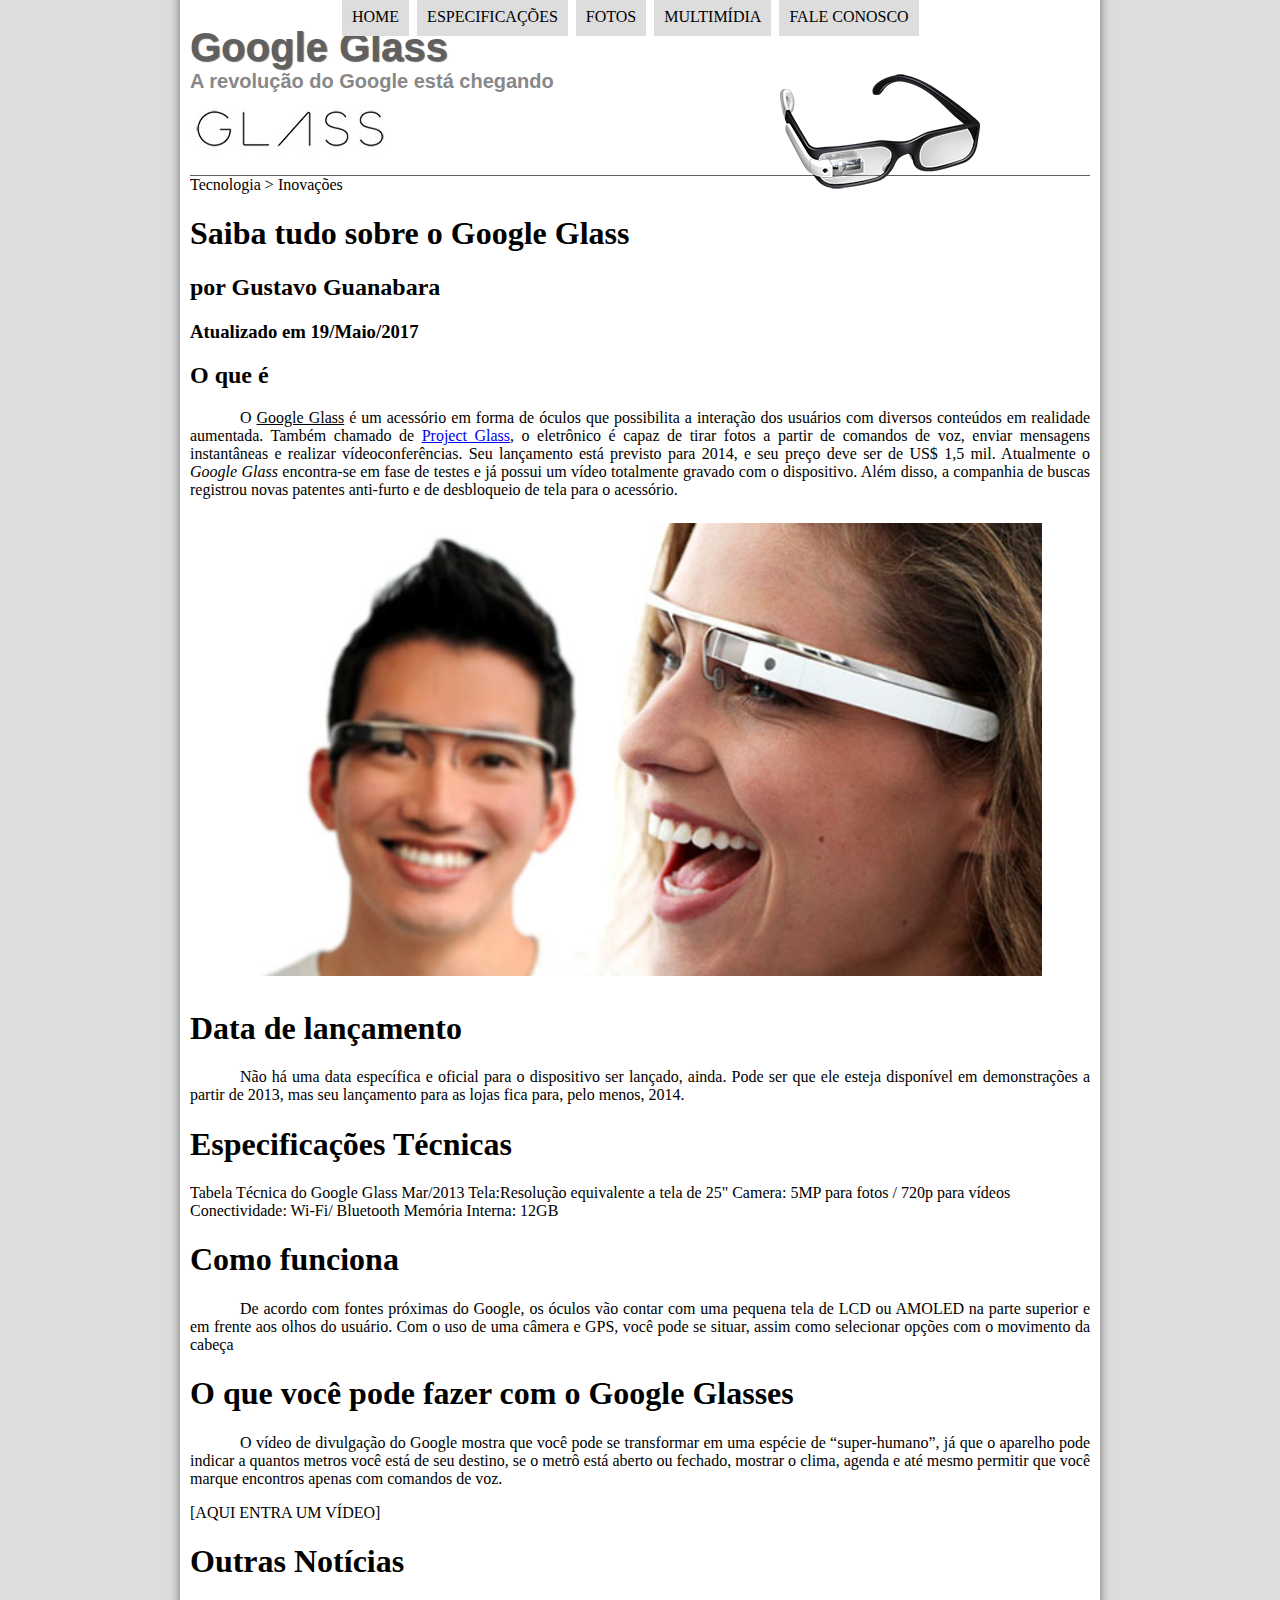
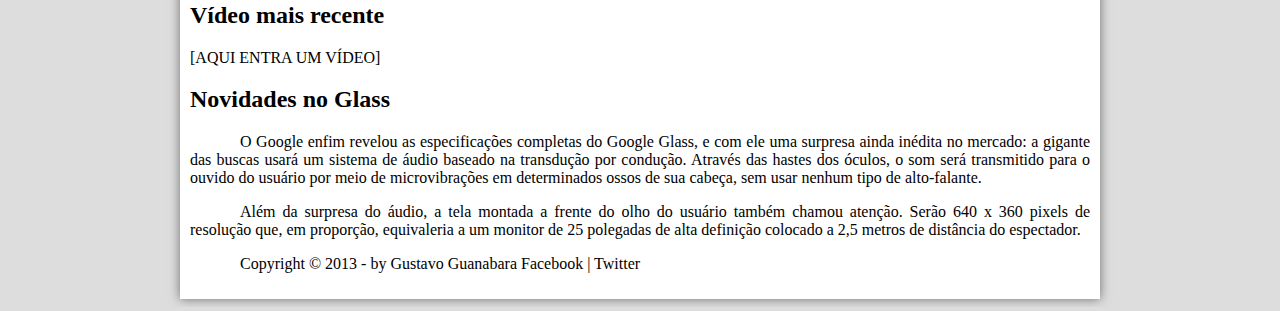
<file: site-google-glass/index.html>
<!DOCTYPE html>
 <html lang="pt-br">
 <head>
 	<meta charset="UTF-8"/>
 	<title>Tudo sobre Google Glass</title>
 	<link rel="stylesheet" type="text/css" href="_css/estilo.css"/>

 </head>
 <body>
 	<div id="interface">

    <header id="cabecalho">
 	<hgroup>
    <h1>Google Glass</h1>
    <h2>A revolução do Google está chegando<h2>
 	</hgroup>
 	<img id="icone" src="_imagens/glass-oculos-preto-peq.png"/>   
    <nav id="menu">     
    <h1>Menu Principal</h1>
    <ul type="disc">
       <li><a href="index.html">Home</a></li>
       <li><a href="specs.html">Especificações</a></li>
       <li><a href="fotos.html">Fotos</a></li>
       <li><a href="multimidia.html">Multimídia</a></li>
       <li><a href="fale-conosco.html">Fale conosco</a></li>
    </ul>
    </nav>   

</header>

<hgroup>
</h3>Tecnologia > Inovações</h3>
<h1>Saiba tudo sobre o Google Glass<h1>
<h2>por Gustavo Guanabara<h2>
<h3>Atualizado em 19/Maio/2017</h3>
</hgroup>



<h2>O que é</h3> 
<p>O <span style="text-decoration: underline;">Google Glass</span> é um acessório em forma de óculos que possibilita a interação dos usuários com diversos conteúdos em realidade aumentada. Também chamado de <a href="http://glass.google.com" target="_blank">Project Glass</a>, o eletrônico é capaz de tirar fotos a partir de comandos de voz, enviar mensagens instantâneas e realizar vídeoconferências. Seu lançamento está previsto para 2014, e seu preço deve ser de US$ 1,5 mil. Atualmente o <em>Google Glass</em> encontra-se em fase de testes e já possui um vídeo totalmente gravado com o dispositivo. Além disso, a companhia de buscas registrou novas patentes anti-furto e de desbloqueio de tela para o acessório.</p>

<figure class="foto-legenda">
    <img src="_imagens/glass-quadro-homem-mulher.jpg">
    <figcaption>
	  <h3>Google Glass</h3>
	  <p>Uma nova maneira de ver o mundo</p>
    <figcaption>
</figure>

<h1>Data de lançamento</h1>
<p>Não há uma data específica e oficial para o dispositivo ser lançado, ainda. Pode ser que ele esteja disponível em demonstrações a partir de 2013, mas seu lançamento para as lojas fica para, pelo menos, 2014.</p>

<h1>Especificações Técnicas</h1>
Tabela Técnica do Google Glass Mar/2013

Tela:Resolução equivalente a tela de 25"
Camera: 5MP para fotos / 720p para vídeos
Conectividade: Wi-Fi/ Bluetooth
Memória Interna: 12GB

<h1>Como funciona</h1>
<p>De acordo com fontes próximas do Google, os óculos vão contar com uma pequena tela de LCD ou AMOLED na parte superior e em frente aos olhos do usuário. Com o uso de uma câmera e GPS, você pode se situar, assim como selecionar opções com o movimento da cabeça</p>

<h1>O que você pode fazer com o Google Glasses</h1>
<p>O vídeo de divulgação do Google mostra que você pode se transformar em uma espécie de “super-humano”, já que o aparelho pode indicar a quantos metros você está de seu destino, se o metrô está aberto ou fechado, mostrar o clima, agenda e até mesmo permitir que você marque encontros apenas com comandos de voz.</p>

[AQUI ENTRA UM VÍDEO]

<h1>Outras Notícias</h1>
<h2>Vídeo mais recente</h2>

[AQUI ENTRA UM VÍDEO]

<h2>Novidades no Glass</h2>
<p>O Google enfim revelou as especificações completas do Google Glass, e com ele uma surpresa ainda inédita no mercado: a gigante das buscas usará um sistema de áudio baseado na transdução por condução. Através das hastes dos óculos, o som será transmitido para o ouvido do usuário por meio de microvibrações em determinados ossos de sua cabeça, sem usar nenhum tipo de alto-falante.</p>

<p>Além da surpresa do áudio, a tela montada a frente do olho do usuário também chamou atenção. Serão 640 x 360 pixels de resolução que, em proporção, equivaleria a um monitor de 25 polegadas de alta definição colocado a 2,5 metros de distância do espectador.<p>

<p>Copyright &copy; 2013 - by Gustavo Guanabara
Facebook | Twitter</p>
  </div>
</body>
</html>
</file>
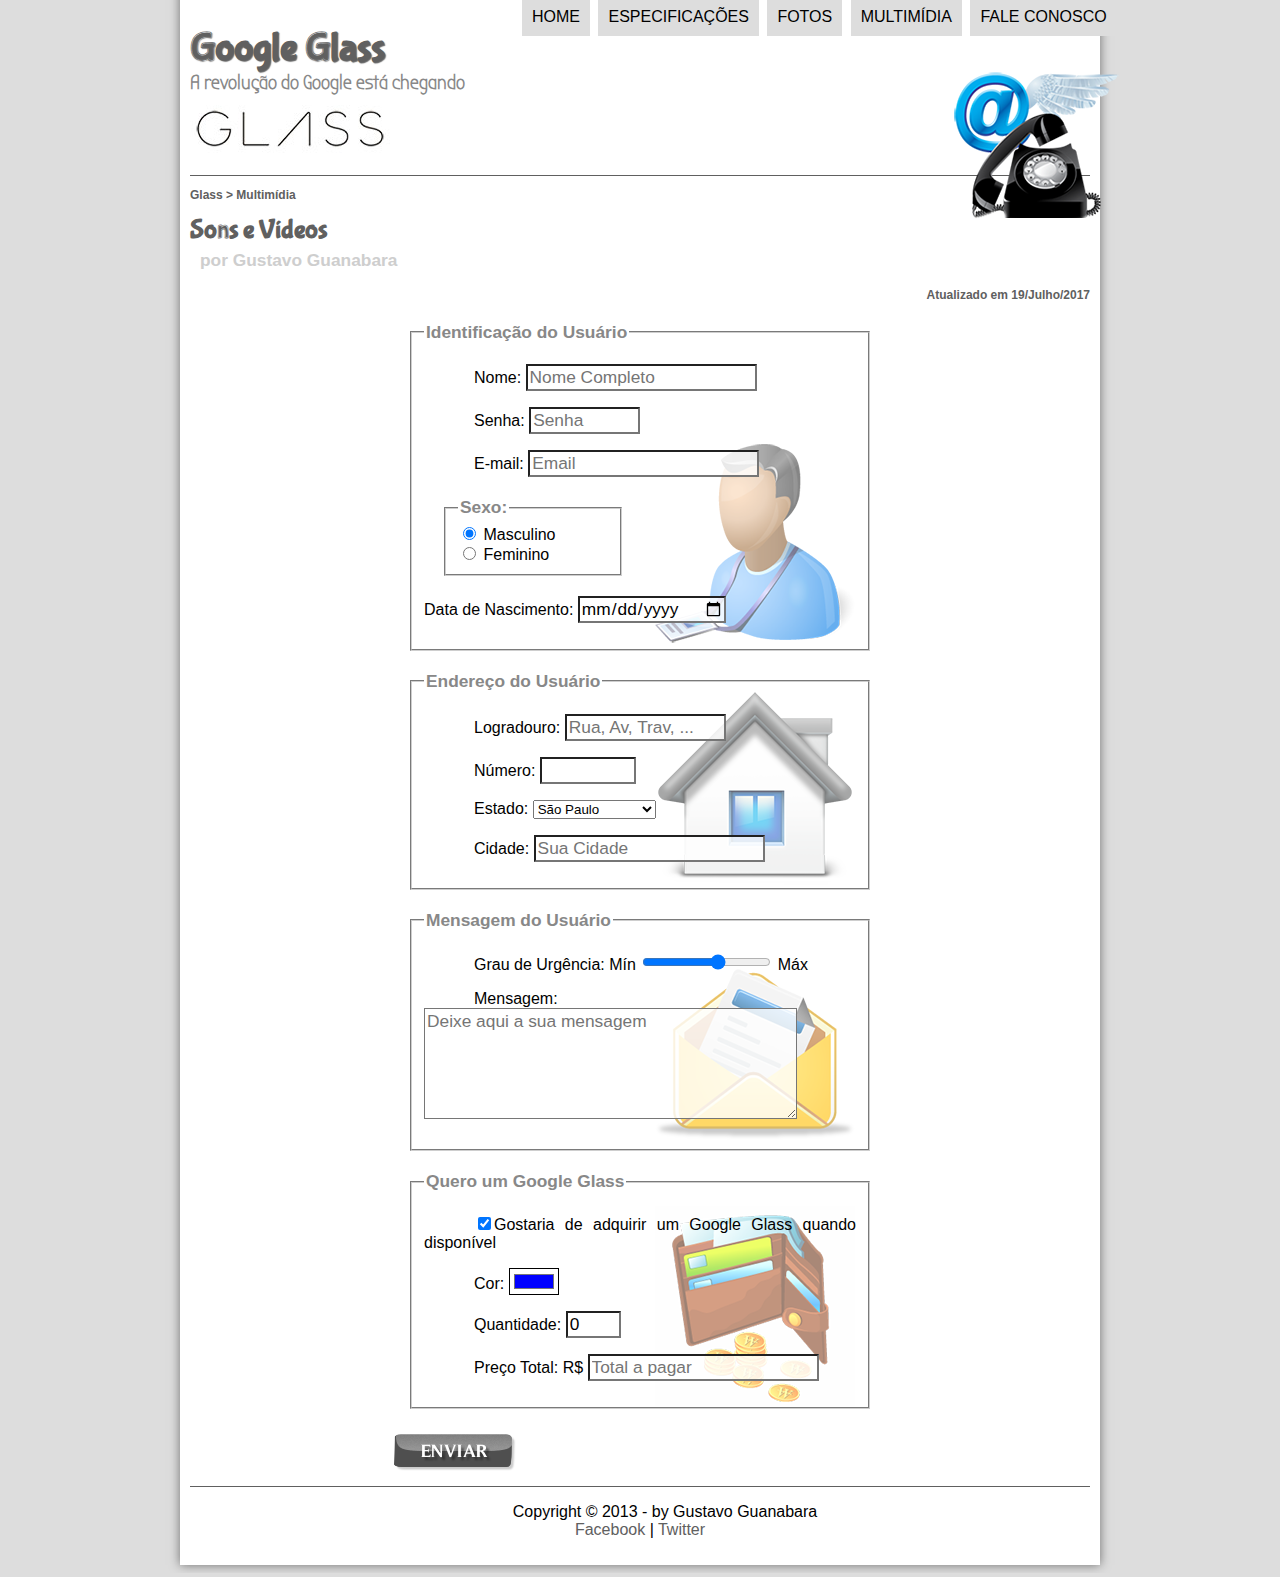
<file: fale-conosco.html>
<!DOCTYPE html>
 <html lang="pt-br">
 <head>
 	<meta charset="UTF-8"/>
 	<title>Tudo sobre Google Glass</title>
 	<link rel="stylesheet" type="text/css" href="_css/estilo.css"/>
    <link rel="stylesheet" type="text/css" href="_css/form.css"/>

 </head>
 <script languade="javascript" src="_javascript/funcoes.js"> </script>
    <script>
        function calc_total(){
            var qtd =parseInt(document.getElementById('cQtd').value);
            tot = qtd * 1500;
            document.getElementById('cTot').value = tot;
        }   
    </script>
 <body>
 	<div id="interface">

    <header id="cabecalho">
 	<hgroup>
    <h1>Google Glass</h1>
    <h2>A revolução do Google está chegando<h2>
 	</hgroup>
 	<img id="icone" src="_imagens/contato.png"/>   
    <nav id="menu">     
    <h1>Menu Principal</h1>
    <ul type="disc">
       <li onmouseover="mudaFoto('_imagens/home.png')" onmouseout="mudaFoto('_imagens/contato.png')"><a href="index.html">Home</a></li>
       <li onmouseover="mudaFoto('_imagens/especificacoes.png')" onmouseout="mudaFoto('_imagens/contato.png')"><a href="specs.html">Especificações</a></li>
       <li onmouseover="mudaFoto('_imagens/fotos.png')" onmouseout="mudaFoto('_imagens/contato.png')"><a href="fotos.html">Fotos</a></li>
       <li onmouseover="mudaFoto('_imagens/multimidia.png')" onmouseout="mudaFoto('_imagens/contato.png')"><a href="multimidia.html">Multimídia</a></li>
       <li onmouseover="mudaFoto('_imagens/contato.png')" onmouseout="mudaFoto('_imagens/contato.png')"><a href="fale-conosco.html">Fale conosco</a></li>
    </ul>
    </nav>   
</header>

<section id="corpo-full">
    <article id="noticia-principal">
        <header id="cabecalho-artigo">
            <hgroup>
                <h3>Glass > Multimídia</h3>
                <h1>Sons e Vídeos</h1>
                <h2>por Gustavo Guanabara</h2>
                <h3 class="direita">Atualizado em 19/Julho/2017</h3>
            </hgroup>
        </header>

<form method="post" id="fContato" action="mailto:rosefelix99@gmail.com" oninput="calc_total();">
        <fieldset id="usuario">
            <legend>Identificação do Usuário</legend>
            <p><label for="cNome">Nome: </label>
            <input type="text" name="tNome" id="cNome" size="20" maxlength="30" placeholder="Nome Completo"/></p>
            <!--maxlength define o tamanho do texto dentro do input.-->
            <p><label for="cSenha">Senha: </label>
            <input type="password" name="tSenha" id="cSenha" size="8" maxlength="8" placeholder="Senha"></p>
            <!--size diz quantos caracteres serão mostrados na tela dentro no input.-->
            <p><label for="cMail">E-mail: </label>
            <input type="email" name="tMail" id="cMail" size="20" maxlength="40" placeholder="Email"></p>
            <!--  placeholder é a descrição do que deve conter na caixa de input.-->
            <fieldset id="sexo">
                <legend>Sexo: </legend>
                     <input type="radio" name="tSexo" id="cmasc" checked/> <!--checked marca este item como padrão, não impedindo de trocar--> <label for="cMas">Masculino</label></br>
                     <input type="radio" name="tSexo" id="cFem"/>   
                     <label for="cFem">Feminino</label>  
            </fieldset>
            </p><label for="cNasc">Data de Nascimento:</label> <input type="date" name="tNasc" id="cNas"></p>
        </fieldset>

        <fieldset id="endereco">
            <legend>Endereço do Usuário</legend>
            <p><label for="cRua">Logradouro: </label>
            <input type="text" name="tRua" id="cRua" size="13" maxlength="80" placeholder="Rua, Av, Trav, ..."></p>
            <p><label for="cNum">Número: </label>
            <input type="number" name="tNum" id="cNum" min="0" max="99999"></p>
            <p><label for="cEst">Estado: </label>
            <select name="tEst" id="cEst">
                <optgroup label="Região Nordeste">
                    <option value="BA"> Bahia</option>
                    <option value="CE"> Ceará</option>
                    <option value="MA"> Maranhão</option>
                </optgroup>

                <optgroup label="Região Sudeste">
                    <option value="RJ"> Rio de Janeiro</option> 
                    <option value="SP" selected> São Paulo</option>
                </optgroup>
            </select>
            </p>
            <p><label for="cCid">Cidade: </label>
            <input type="text" name="tCid" id="cCid" size="20" placeholder="Sua Cidade" list="cidades"></p>
            <datalist id="cidades">
                <option value="Nova Iguaçu"></option>
                <option value="Niterói"></option>
                <option value="Belford Roxo"></option>
                <option value="Rio de Janeiro"></option>
                <option value="Fortaleza"></option>
            </datalist>
        </fieldset>

        <fieldset id="mensagem"> <!-- Cria visualmente uma caixa com itens -->
           <legend> Mensagem do Usuário</legend> <!-- Adiciona como titulo na caixa de fieldset-->
            <p><label for="cUrg">Grau de Urgência: </label>
            Mín <input type="range" name="tUrg" id="cUrg" min="0" max="10" step="2"> Máx</p> 
            <p><label for="cMsg">Mensagem: </label>
            <textarea name="tMsg" id="cMsg" cols="35" rows="5" placeholder="Deixe aqui a sua mensagem"></textarea></p> <!--textarea difere do text comum por possibilitar o uso de mais linhas na visualização, caixa maior. -->
        </fieldset>

        <fieldset id="pedido">
            <legend>Quero um Google Glass</legend>
            <p><input type="checkbox" name="tPed" id="cPed" checked>Gostaria de adquirir um Google Glass quando disponível </p>
            <p><label for="cCor">Cor: <input type="color" name="tCor" id="cCor" value="#0000ff"></label></p>
            <p><label for="cQtd">Quantidade: </label>
            <input type="number" name="tQtd" id="cQtd" min="0" max="5" value="0"></p>
            <p><label for="cTot">Preço Total: R$ </label>
            <input type="text" name="tTot" id="cTot" placeholder="Total a pagar" readonly></p>
        </fieldset>
        <input type="image" name="tEnviar" src="_imagens/botao-enviar.png"/>
</form>

    </article>
</section>

<footer id="rodape">
<p>Copyright &copy; 2013 - by Gustavo Guanabara <br/>
<a href="https://www.facebook.com/onlyros3" target="_blank">Facebook</a> | 
<a href="https://twitter.com/only_ros3" target="_blank">Twitter</a>
</p>
</footer>
</div>
</body>
</html>
</file>
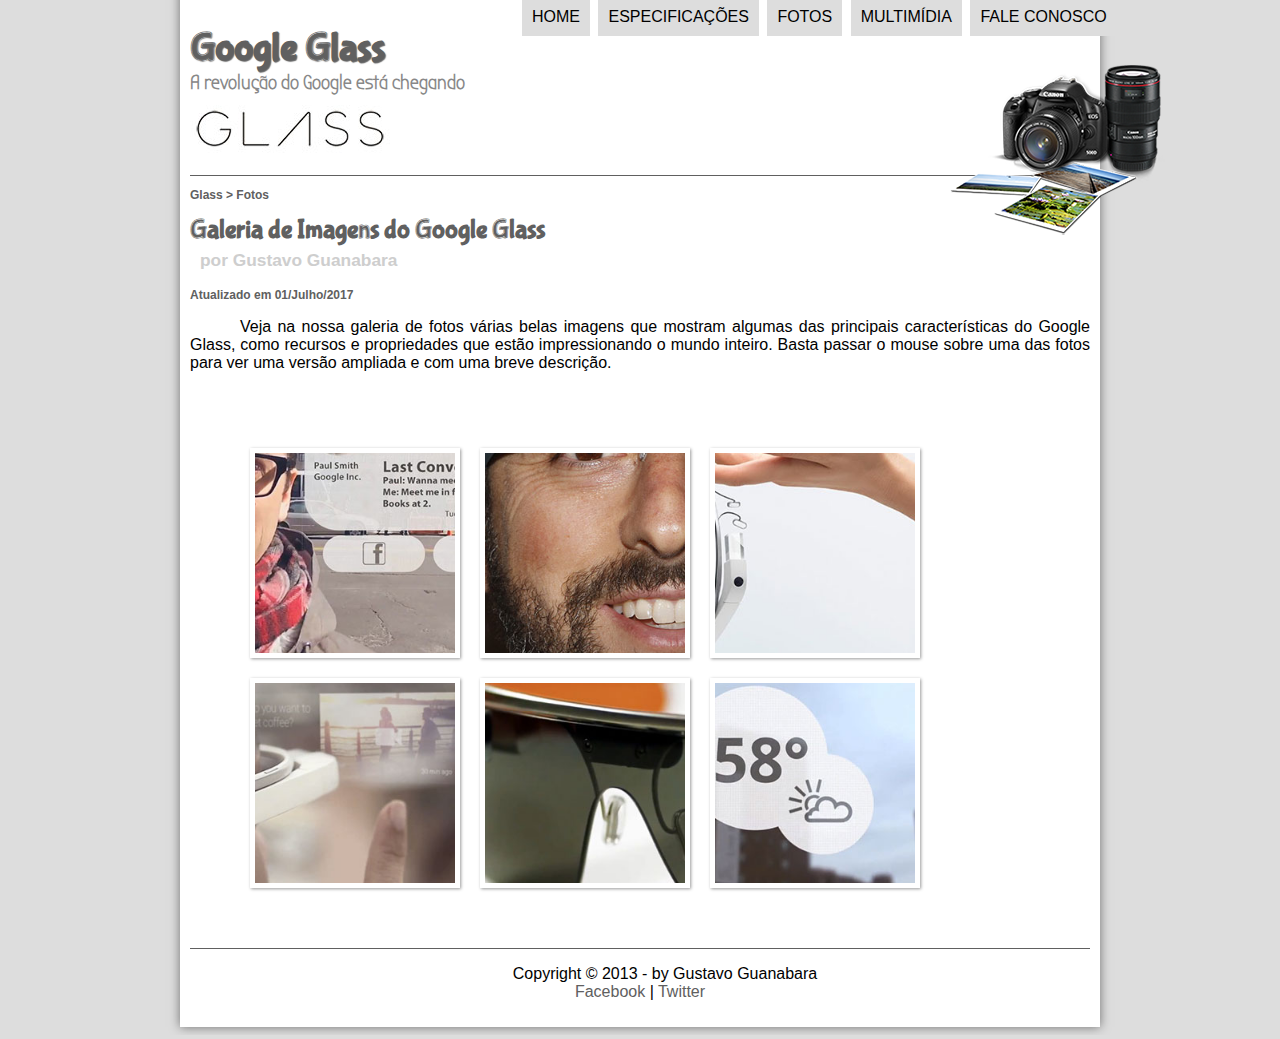
<file: fotos.html>
<!DOCTYPE html>
 <html lang="pt-br">
 <head>
 	<meta charset="UTF-8"/>
 	<title>Tudo sobre Google Glass</title>
 	<link rel="stylesheet" type="text/css" href="_css/estilo.css"/>
     <link rel="stylesheet" href="_css/fotos.css"/>
 </head>
 <script languade="javascript" src="_javascript/funcoes.js"> </script>
 <body>
 	<div id="interface">

    <header id="cabecalho">
 	<hgroup>
    <h1>Google Glass</h1>
    <h2>A revolução do Google está chegando<h2>
 	</hgroup>
 	<img id="icone" src="_imagens/fotos.png"/> 
    <nav id="menu">     
    <h1>Menu Principal</h1>
    <ul type="disc">
       <li onmouseover="mudaFoto('_imagens/home.png')" onmouseout="mudaFoto('_imagens/fotos.png')"><a href="index.html">Home</a></li>
       <li onmouseover="mudaFoto('_imagens/especificacoes.png')" onmouseout="mudaFoto('_imagens/fotos.png')"><a href="specs.html">Especificações</a></li>
       <li onmouseover="mudaFoto('_imagens/fotos.png')" onmouseout="mudaFoto('_imagens/fotos.png')"><a href="fotos.html">Fotos</a></li>
       <li onmouseover="mudaFoto('_imagens/multimidia.png')" onmouseout="mudaFoto('_imagens/fotos.png')"><a href="multimidia.html">Multimídia</a></li>
       <li onmouseover="mudaFoto('_imagens/contato.png')" onmouseout="mudaFoto('_imagens/fotos.png')"><a href="fale-conosco.html">Fale conosco</a></li>
    </ul>
    </nav>   
</header>
<section id="corpo-full">
    <article id="noticia-principal">
        <header id="cabecalho-artigo">
            <hgroup>
                <h3>Glass > Fotos</h3>
                <h1>Galeria de Imagens do Google Glass</h1>
                <h2>por Gustavo Guanabara</h2>
                <h3>Atualizado em 01/Julho/2017</h3>
            </hgroup>
        </header>
    

<p>Veja na nossa galeria de fotos várias belas imagens que mostram algumas das principais características do Google Glass, como recursos e propriedades que estão impressionando o mundo inteiro. Basta passar o mouse sobre uma das fotos para ver uma versão ampliada e com uma breve descrição.</p>

<ul id="album-fotos">
    <li id="foto01"><span>Agenda e lembretes</span></li>
    <li id="foto02"><span>Sergey Brin usando o Glass</span></li>
    <li id="foto03"><span>Leve e compacto</span></li>
    <li id="foto04"><span>Sensação de uma tela de 50"</span></li>
    <li id="foto05"><span>Vários tipos de lente</span></li>
    <li id="foto06"><span>Informações importantes</span></li>
</ul>
        </article>
</section>
<footer id="rodape">
    <p>Copyright &copy; 2013 - by Gustavo Guanabara <br/>
    <a href="https://www.facebook.com/onlyros3" target="_blank">Facebook</a> | 
    <a href="https://twitter.com/only_ros3" target="_blank">Twitter</a>
    </p>
</footer>
</div>
</body>
</html>
</file>
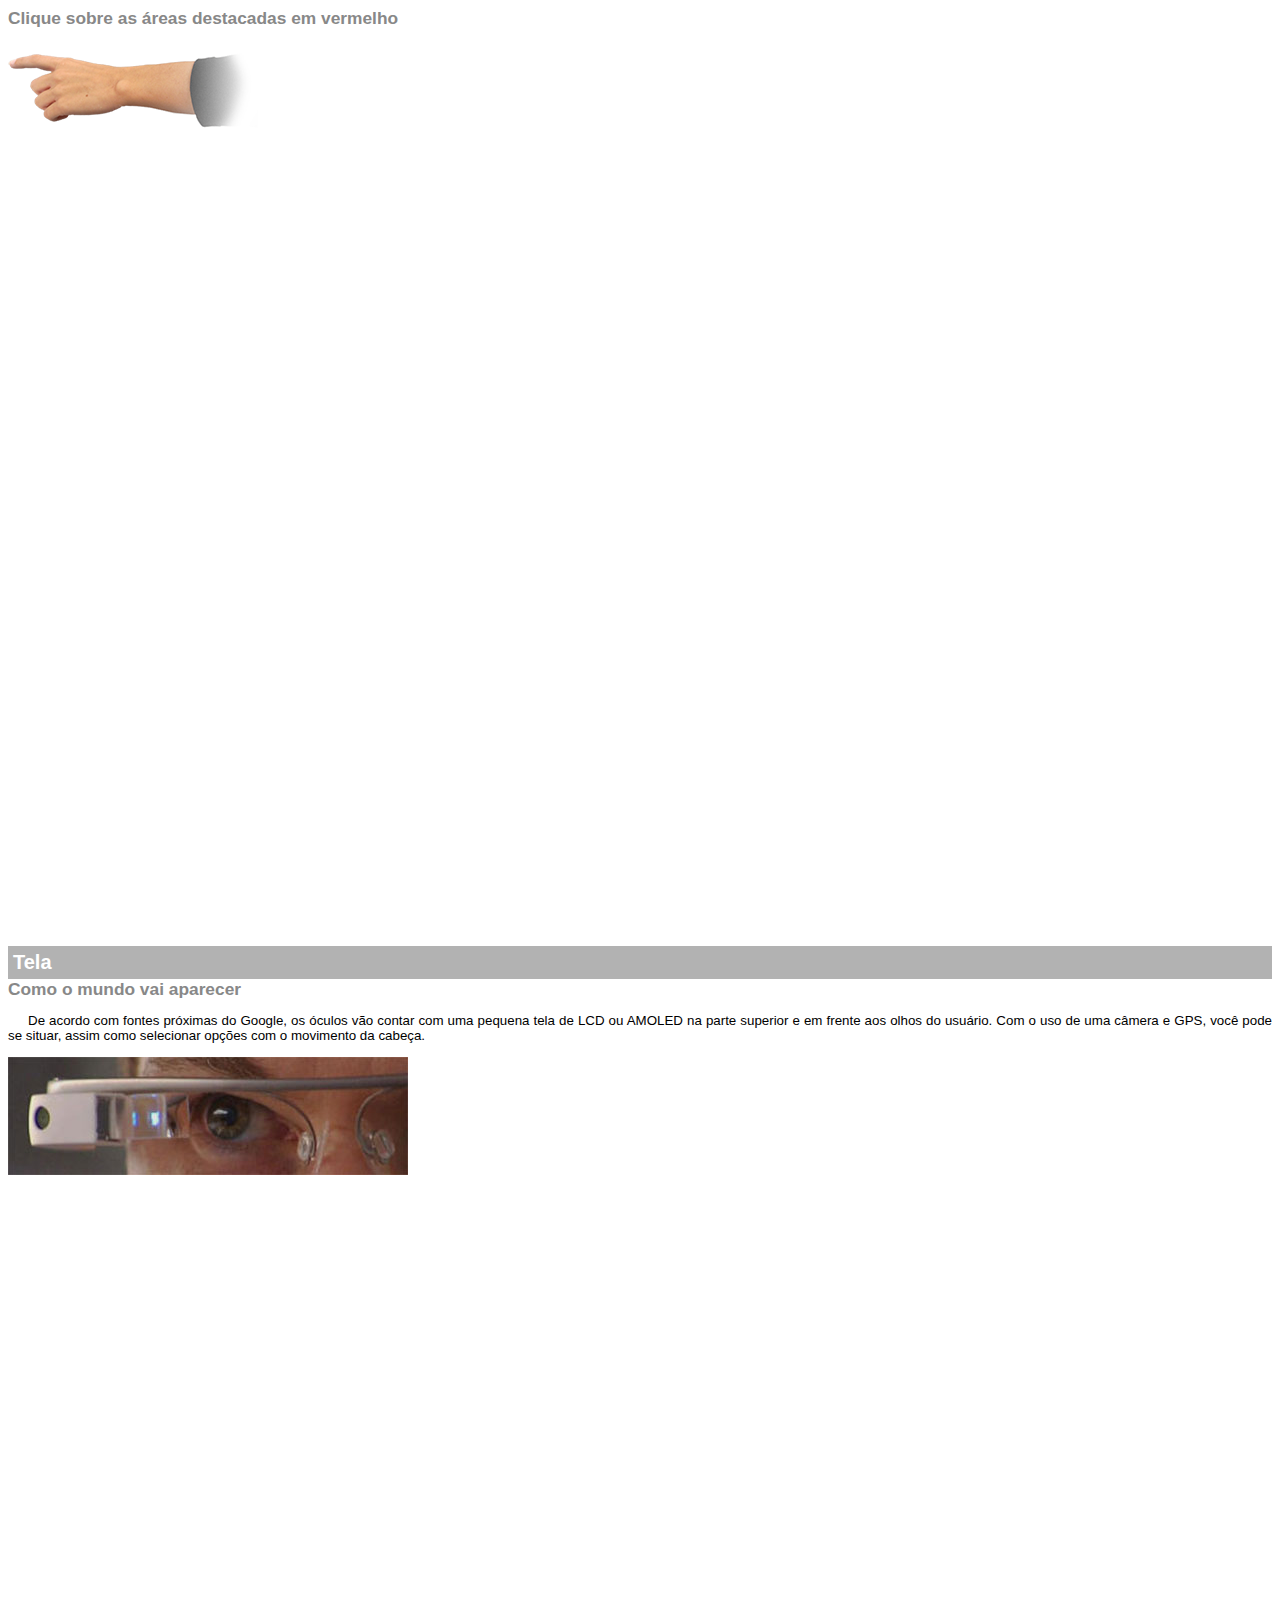
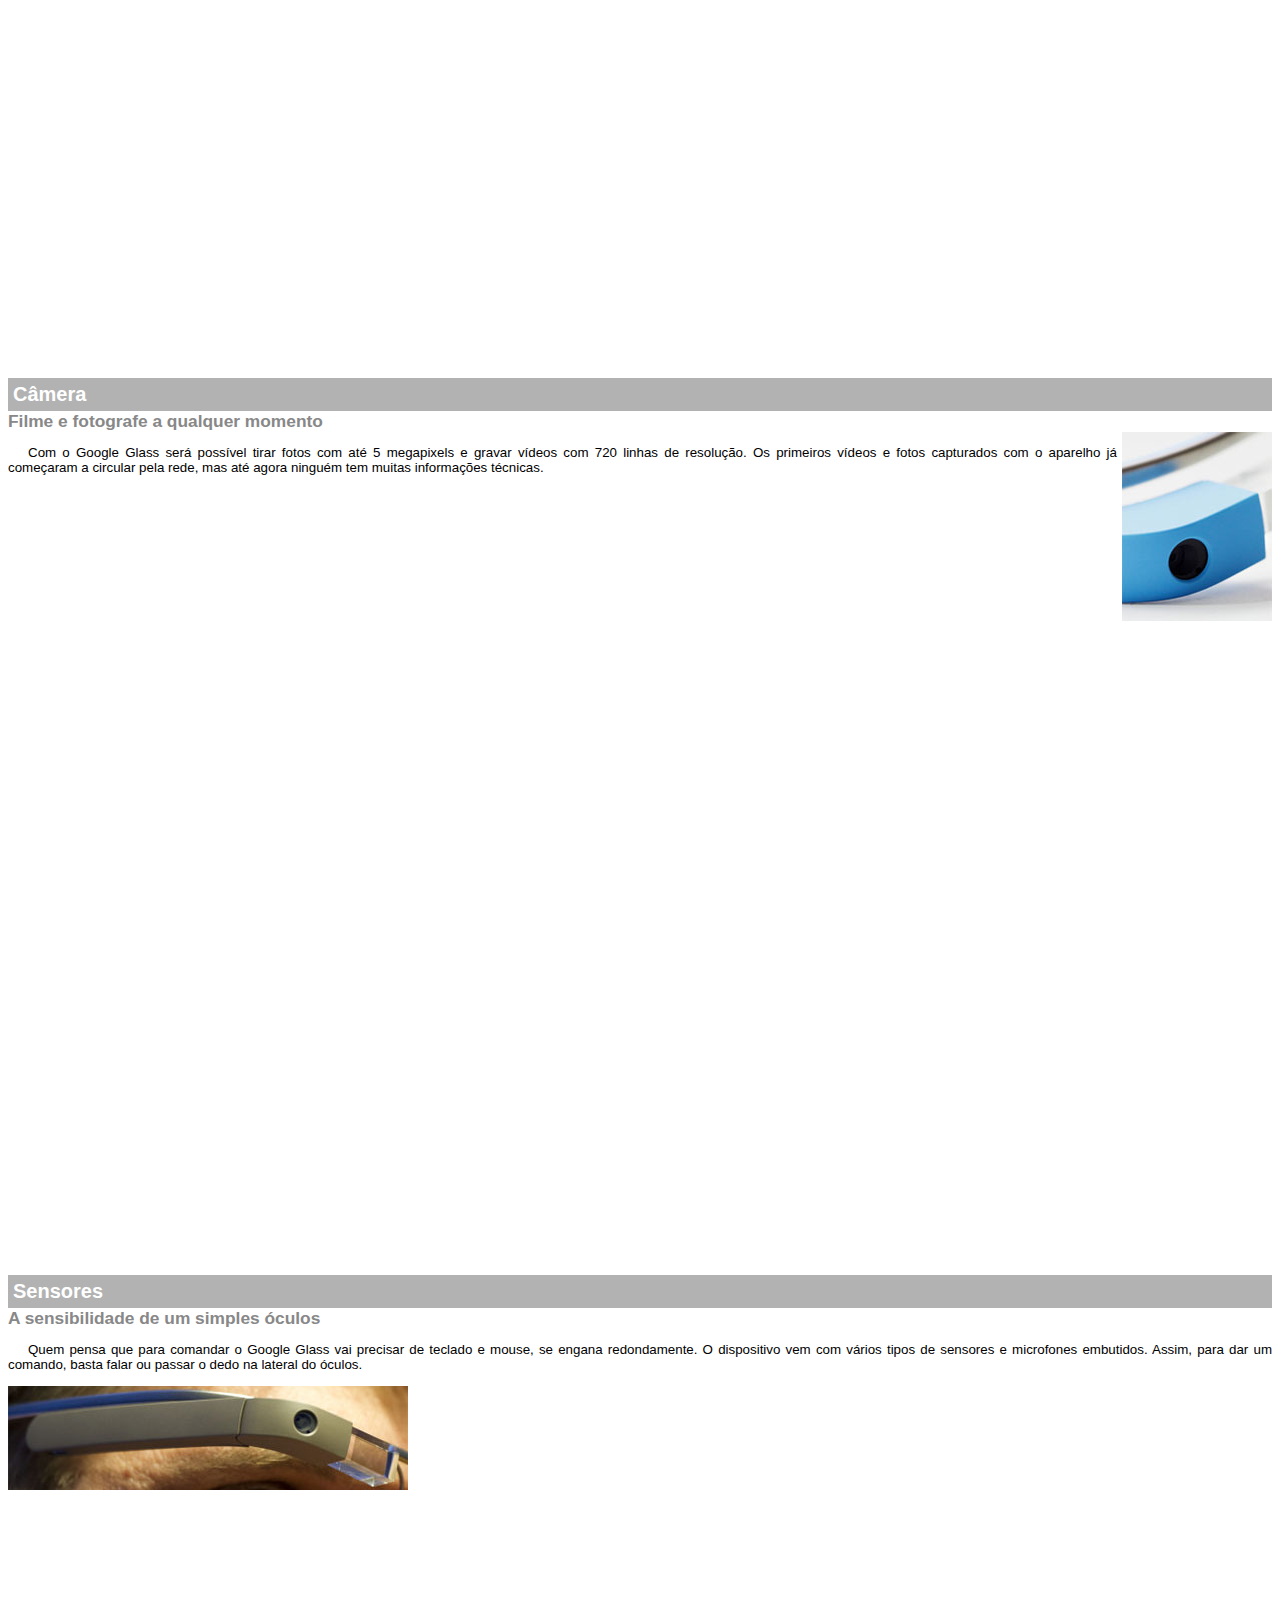
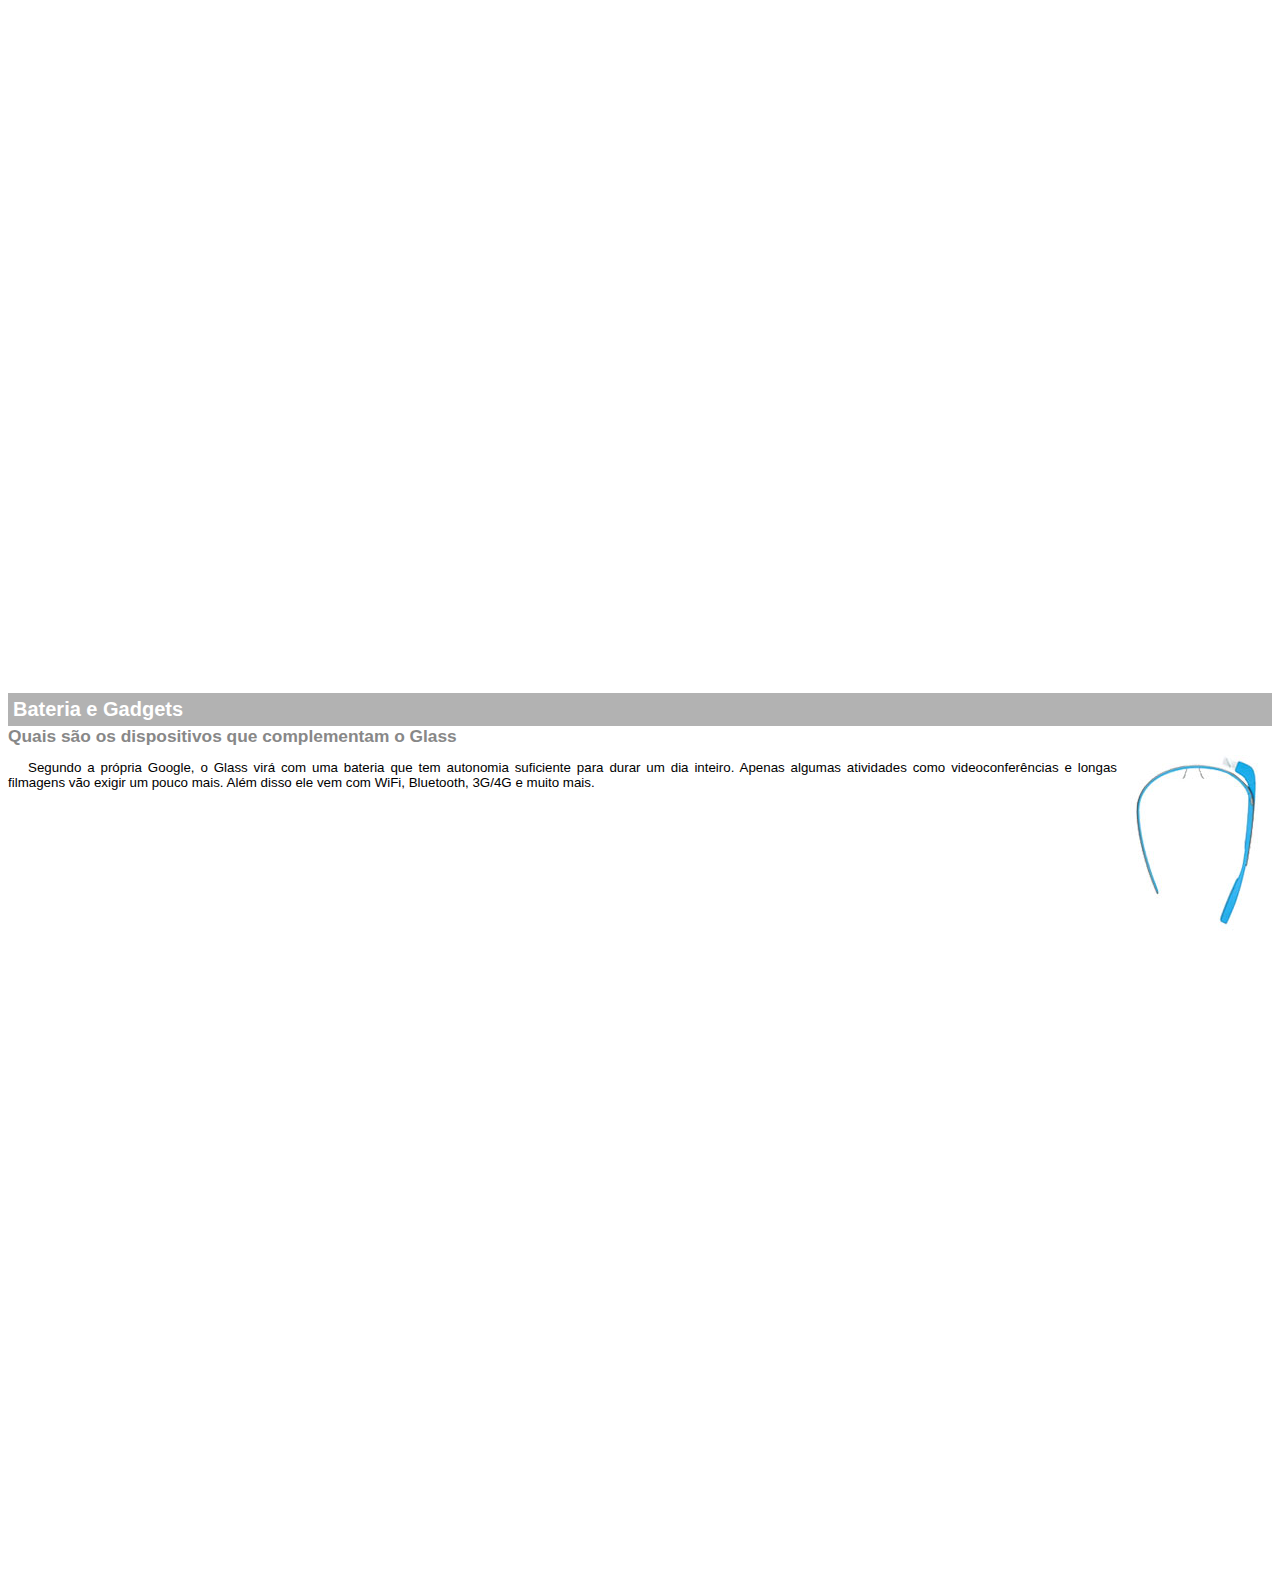
<file: google-glass.html>
<!DOCTYPE html>
<HTML lang="PT-BR">
<head>
    <meta charset="UTF-8"/>
    <title>Informações sobre o Google Glass</title>
    <style>
        body{
            font-family: Arial;
            font-size: 10pt;
        }
        p{
            text-align: justify;
            text-indent: 20px;
        }
        article h1 {
            font-size: 15pt;
            color: #ffffff;
            background-color: rgba(0, 0, 0,.3);
            padding: 5px;
            margin: 0px;
        }
        article h2{
            font-size: 13pt;
            color: #888888;
            margin: 0px;
        }
        article{
            margin-bottom: 800px;
        }
        img.img-dir {
            display: block;
            float: right;
            margin-left: 5px;
        }
    </style>
</head>
<body>

<article id="topo">
    <header>
        <h2>Clique sobre as áreas destacadas em vermelho</h2>
        <img src="_imagens/mao.png" alt="Mão apontando para a esquerda">
    </header>
</article>

<article id="tela">
   <header> 
       <h1>Tela</h1>
       <h2>Como o mundo vai aparecer</h2>
   </header>
<p>De acordo com fontes próximas do Google, os óculos vão contar com uma pequena tela de LCD ou AMOLED na parte superior e em frente aos olhos do usuário. Com o uso de uma câmera e GPS, você pode se situar, assim como selecionar opções com o movimento da cabeça.</p>
<img src="_imagens/det-tela.jpg" alt="Tela do Google Glass">
</article>

<article id="camera">
    <header> 
        <h1>Câmera</h1>
        <h2>Filme e fotografe a qualquer momento</h2>
   </header>

<img src="_imagens/det-camera.jpg" class="img-dir" alt="Câmera do Google Glass">
<p>Com o Google Glass será possível tirar fotos com até 5 megapixels e gravar vídeos com 720 linhas de resolução. Os primeiros vídeos e fotos capturados com o aparelho já começaram a circular pela rede, mas até agora ninguém tem muitas informações técnicas.</p>
</article>

<article id="sensores">
    <header>    
        <h1>Sensores</h1>
        <h2>A sensibilidade de um simples óculos</h2>    
    </header>

<p>Quem pensa que para comandar o Google Glass vai precisar de teclado e mouse, se engana redondamente. O dispositivo vem com vários tipos de sensores e microfones embutidos. Assim, para dar um comando, basta falar ou passar o dedo na lateral do óculos.</p>
<img src="_imagens/det-touch.jpg" alt="Sensores do Google Glass"/>
</article>

<article id="gadgets">
    <header>
        <h1>Bateria e Gadgets</h1>
        <h2>Quais são os dispositivos que complementam o Glass</h2>
    </header>
<img src="_imagens/det-bateria.jpg" class="img-dir" alt="Bateria e Gadgets do Google Glass">
<p>Segundo a própria Google, o Glass virá com uma bateria que tem autonomia suficiente para durar um dia inteiro. Apenas algumas atividades como videoconferências e longas filmagens vão exigir um pouco mais. Além disso ele vem com WiFi, Bluetooth, 3G/4G e muito mais.</p>
</body>
</html>
</file>
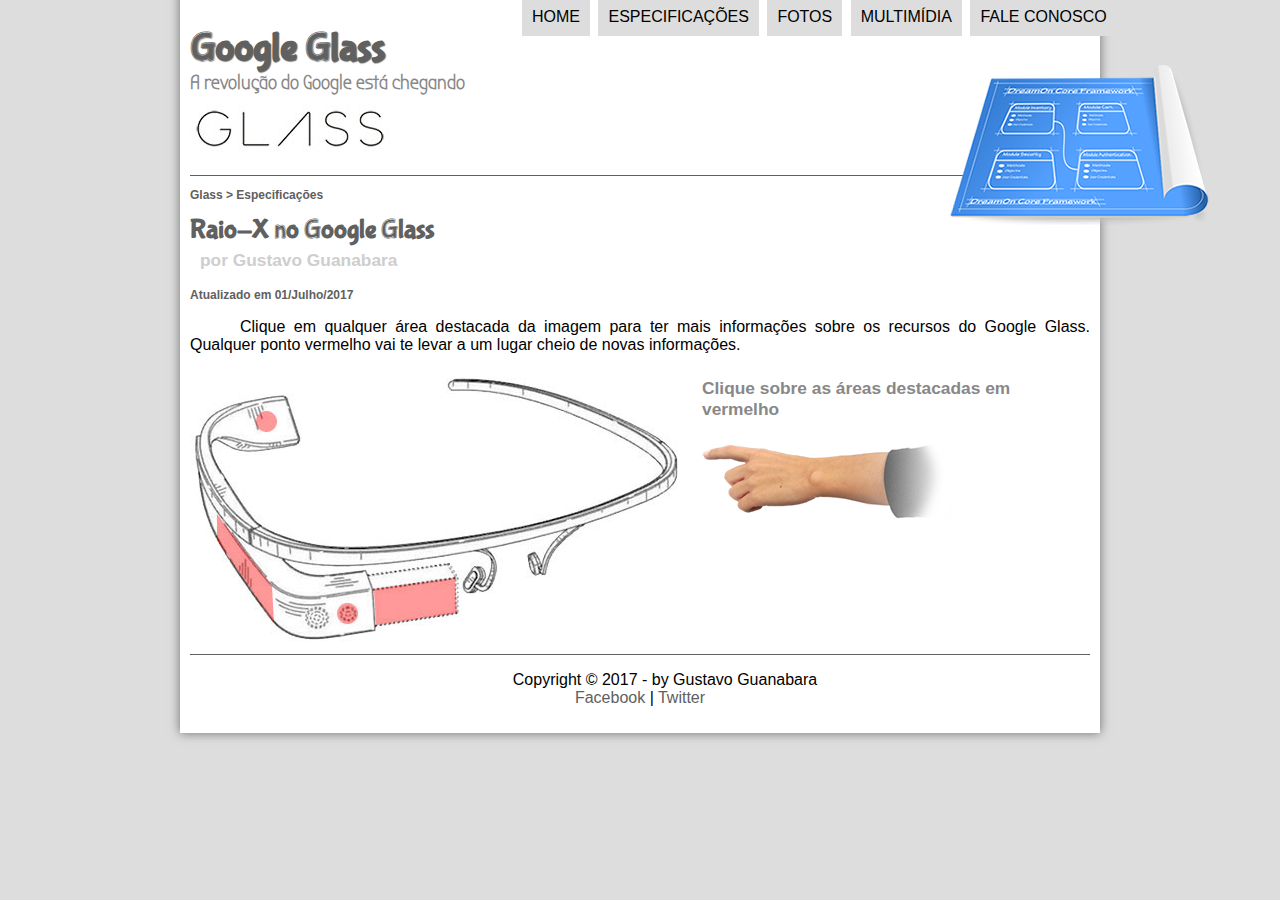
<file: specs.html>
<!DOCTYPE html>
 <html lang="pt-br">
 <head>
 	<meta charset="UTF-8"/>
 	<title>Tudo sobre Google Glass</title>
 	<link rel="stylesheet" href="_css/estilo.css"/>
    <link rel="stylesheet" href="_css/specs.css"/>
 </head>
 <script languade="javascript" src="_javascript/funcoes.js"> </script>
 <body>
 	<div id="interface">

    <header id="cabecalho">
 	<hgroup>
    <h1>Google Glass</h1>
    <h2>A revolução do Google está chegando<h2>
 	</hgroup>
 	<img id="icone" src="_imagens/especificacoes.png"/>   
    <nav id="menu">     
    <h1>Menu Principal</h1>
    <ul type="disc">
       <li onmouseover="mudaFoto('_imagens/home.png')" onmouseout="mudaFoto('_imagens/especificacoes.png')"><a href="index.html">Home</a></li>
       <li onmouseover="mudaFoto('_imagens/especificacoes.png')" onmouseout="mudaFoto('_imagens/especificacoes.png')"><a href="specs.html">Especificações</a></li>
       <li onmouseover="mudaFoto('_imagens/fotos.png')" onmouseout="mudaFoto('_imagens/especificacoes.png')"><a href="fotos.html">Fotos</a></li>
       <li onmouseover="mudaFoto('_imagens/multimidia.png')" onmouseout="mudaFoto('_imagens/especificacoes.png')"><a href="multimidia.html">Multimídia</a></li>
       <li onmouseover="mudaFoto('_imagens/contato.png')" onmouseout="mudaFoto('_imagens/especificacoes.png')"><a href="fale-conosco.html">Fale conosco</a></li>
    </ul>
    </nav>   
</header>
<section id="corpo-full">
    <article id="noticia-principal">
        <header id="cabecalho-artigo">
            <hgroup>
                <h3>Glass > Especificações</h3>
                <h1>Raio-X no Google Glass</h1>
                <h2>por Gustavo Guanabara</h2>
                <h3>Atualizado em 01/Julho/2017</h3>
            </hgroup>
        </header>
<p>Clique em qualquer área destacada da imagem para ter mais informações sobre os recursos do Google Glass. Qualquer ponto vermelho vai te levar a um lugar cheio de novas informações.</p>

        <section id="conteudo">
             <img src="_imagens/glass-esquema-marcado.jpg" usemap="#meumapa"/>
             <map name="meumapa">
                 <area shape="rect" coords="179,202,270,260" href="google-glass.html#tela" target="janela"/>
                 <area shape="circle" coords="158,243,12" href="google-glass.html#camera" target="janela"/>
                 <area shape="circle" coords="73,52,12" href="google-glass.html#gadgets" target="janela"/>
                 <area shape="poly" coords="28,143,83,216,84,249,27,169" href="google-glass.html#sensores" target="janela">
             </map>
             <iframe src="google-glass.html" name="janela" id="frame-spec" scrolling="no"></iframe> <!--Como se fosse uma janela dentro de uma outra-->
        </section>
    </article>
</section>

<footer id="rodape">
<p>Copyright &copy; 2017 - by Gustavo Guanabara <br/>
<a href="https://www.facebook.com/onlyros3" target="_blank">Facebook</a> | 
<a href="https://twitter.com/only_ros3" target="_blank">Twitter</a>
</p>
</footer>
</div>
</body>
</html>
</file>
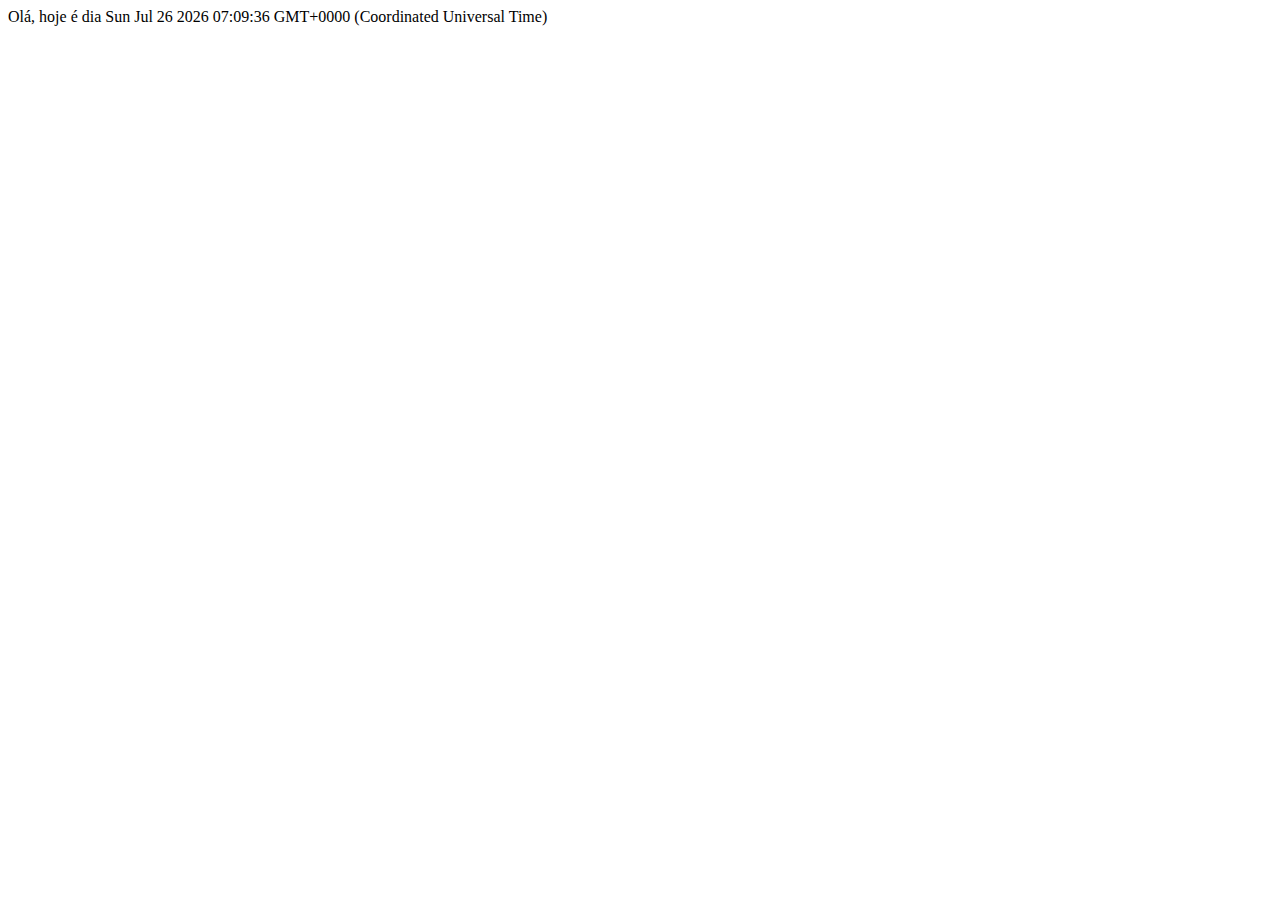
<file: testeJS01.html>
<!DOCTYPE html>
<html lang="pt-br">
<head>
    <title>Teste JavaScript</title>
    <meta charset="utf-8">
</head>
<body>
    <script>
        document.write("Olá, hoje é dia " + Date());
    </script>
</body>
</html>
</file>
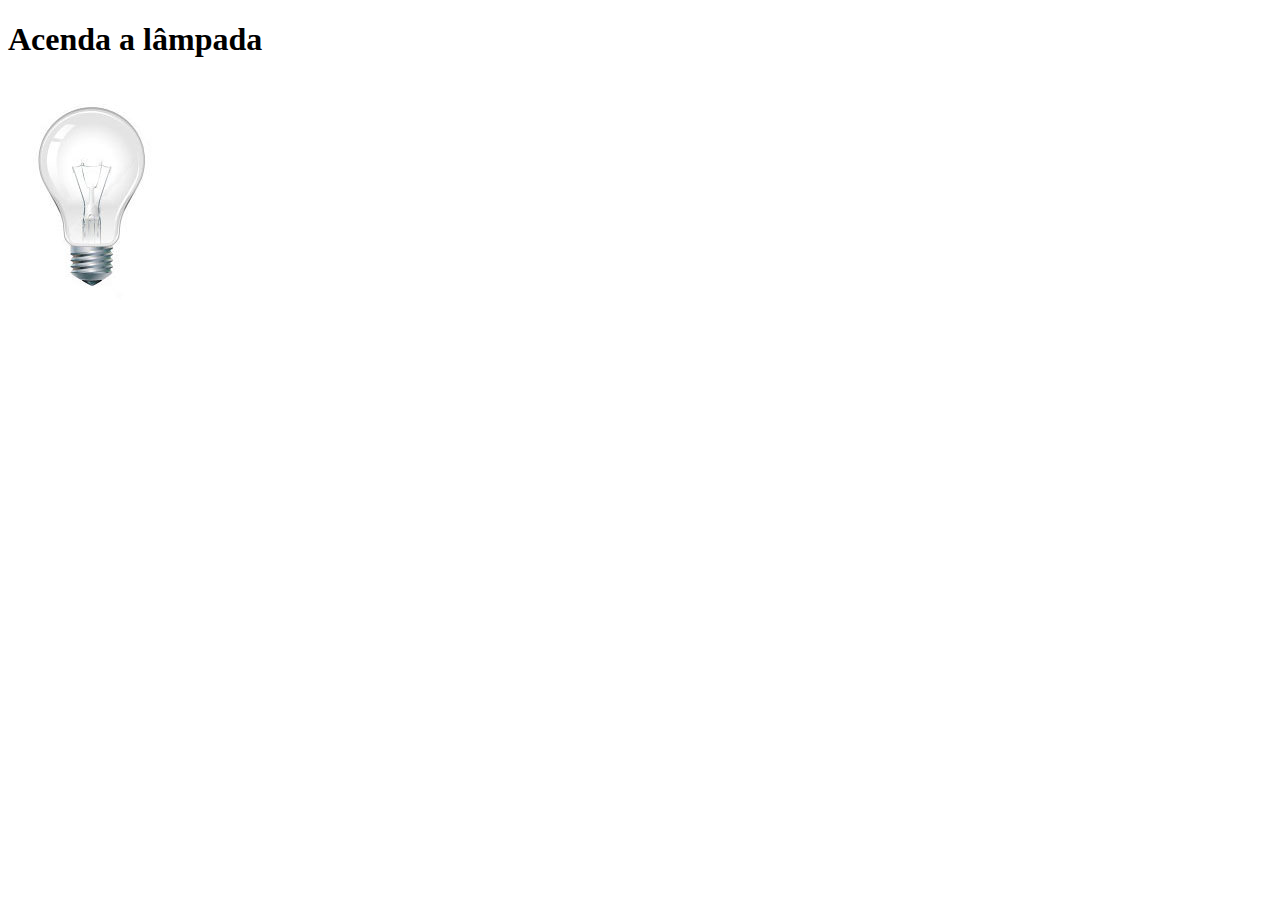
<file: testeJS02.html>
<!DOCTYPE html>
<html lang="pt-br">
<head>
    <title>Teste JavaScript</title>
    <meta charset="utf-8">
    <script>
        function acendeLampada(){
            document.getElementById("luz").src = "_imagens/lampada-acesa.jpg";    
        }
        function apagaLampada(){
            document.getElementById("luz").src = "_imagens/lampada-apagada.jpg";
        }
        function quebraLampada(){
            document.getElementById("luz").src = "_imagens/lampada-quebrada.jpg";
        }
    </script>
</head>
<body>
    
        <h1>Acenda a lâmpada</h1>
        <img src="_imagens/lampada-apagada.jpg" id="luz" onmousemove="acendeLampada()" onmouseout="apagaLampada()" onclick="quebraLampada()"/>
    
</body>
</html>
</file>
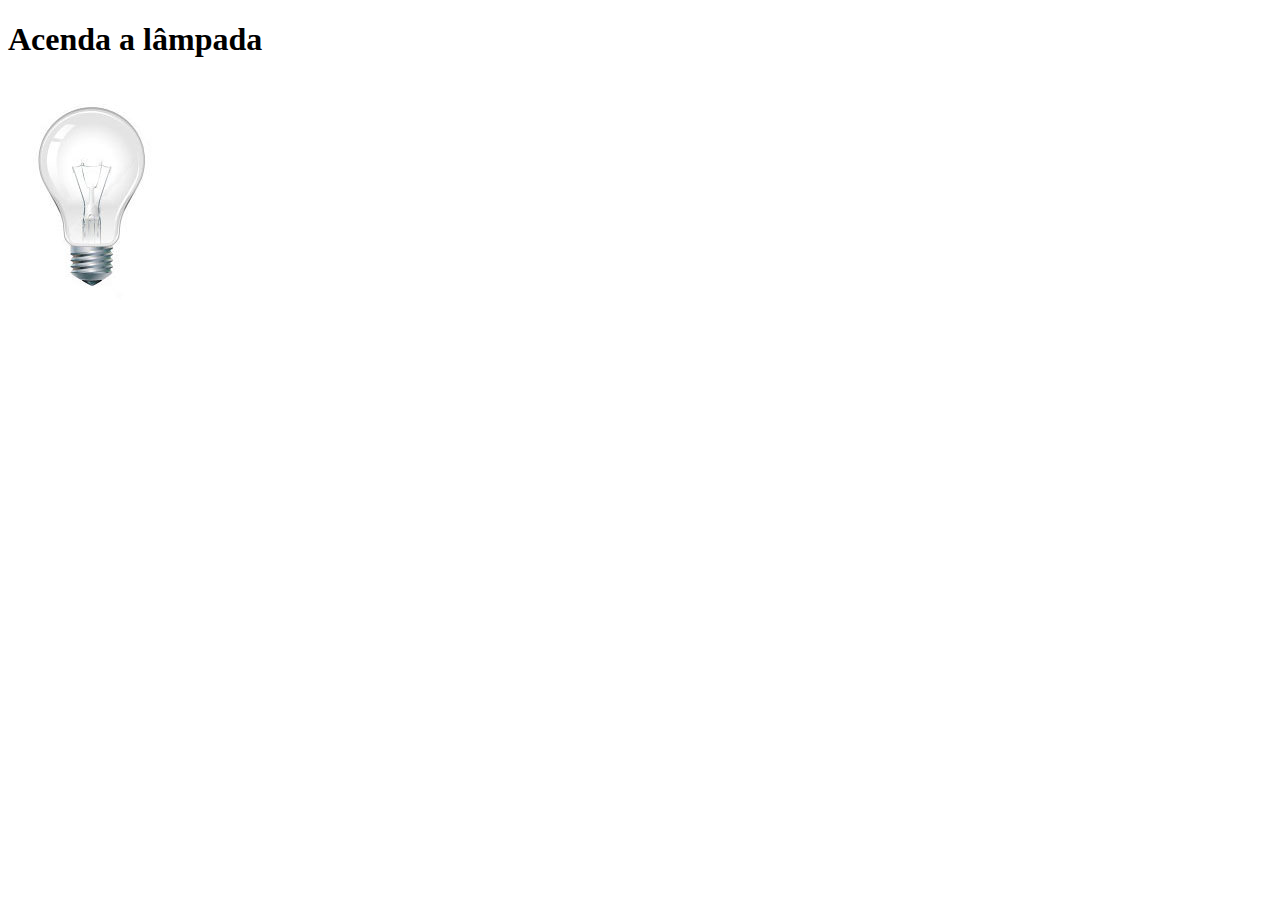
<file: testeJS03.html>
<!DOCTYPE html>
<html lang="pt-br">
<head>
    <title>Teste JavaScript</title>
    <meta charset="utf-8">
    <script>
        var quebrada = false;
        function mudaLampada(tipo){
            if(!quebrada){
                document.getElementById("luz").src = "_imagens/" + tipo + ".jpg"; 
                if (tipo == 'lampada-quebrada') {
                        quebrada = true;
                }
            }
   
        }
    </script>
</head>
<body>
    
        <h1>Acenda a lâmpada</h1>
        <img src="_imagens/lampada-apagada.jpg" id="luz" onmousemove="mudaLampada('lampada-acesa')" onmouseout="mudaLampada('lampada-apagada')" onclick="mudaLampada('lampada-quebrada')"/>
    
</body>
</html>
</file>
<file: site-google-glass/_css/estilo.css>
@charset "UTF-8";

body{
	background-color: #dddddd;
	color: rgba(0,0,0,1);
}

div#interface {
	width: 900px;
	background-color: #ffffff;
	margin: -20px auto 0px auto;
	box-shadow: 0px 0px 10px rgba(0, 0, 0, 0.5);
	padding: 10px;
}

p {	text-align: justify;
	text-indent: 50px;
}

header#cabecalho img#icone {
	position: absolute;
	left: 780px;
	top: 70px;
}

header#cabecalho {
	border-bottom: 1px #606060 solid;
	height: 150px;
	background: url("../_imagens/glass-logo-peq.jpg") no-repeat 0px 80px;
	
}

header#cabecalho h1 {
	font-family: Arial, sans-serif;
	font-size: 30pt;
	color: #606060;
	text-shadow: 1px 1px 1px rgba(0, 0, 0, 0.6);
	padding: 0px;
	margin-bottom: 0px;

}

header#cabecalho h2{
	font-family: Arial, sans-serif;
	color: #888888;
	font-size: 15pt;
	padding: 0px;
	margin-top: 0px;
}


/* Formatação de imagens com legenda */

figure.foto-legenda {
	position: relative; /* Legenda fica mesma posição do código */
	border: 8px solid white;
	box-shadow: 5px, 5px, 9px black;

}

figure.foto-legenda img {
	width: 100%;
	height: 100%;
}


figure.foto-legenda figcaption {
	opacity: 0;
	position: absolute;
	top: 0px;
	background-color: rgba(0, 0, 0, 0.4); /*Plano de fundo preto com transparencia*/
	color: white; /*Letra branca*/
	width: 100%; /*Ocupa todo todo o espaço da imagem*/
	height: 100%;
	transition: opacity 1s;
	padding: 4px; /*Espaço dentro da legenda*/
    box-sizing: border-box; /* Cria um box dentro da borda*/


}

figure.foto-legenda:hover figcaption{
	opacity: 1;

}
/*Formatação do Menu*/

nav#menu {
	display: block;

}


nav#menu ul {
    list-style: none; /*Retirar marcadores de lista*/
    text-transform: uppercase; /*Transforma em caixa alta*/
    position: absolute; /*Posição absoluta dentro do site (relativa fica presa dentro do Nav)*/
    top: -20px;
    left: 300px;  
}
nav#menu li{
    display: inline-block; /*Ajustar lado a lado*/
    background-color:#dddddd; /*Cor cinza no fundo*/
    padding: 10px; /*Aumenta margem interna do background, dentro do objeto*/
    margin: 2px; /*Espaço entre os botões, fora do objeto*/
	-webkit-transition: background-color 1s;
    -moz-transition: background-color 1s;
    -ms-transition: background-color 1s;
    -o-transition: background-color 1s;
     transition: background-color 1s;

}

 nav#menu li:hover{ /*hover é para uma ação que é executada ao passar o mouse por cima do objeto*/
	 background-color: #606060;
 }

nav#menu h1{
    display: none;
    
}

nav#menu a {
	color: #000000;
	text-decoration: none;

}

nav#menu a:hover{
	color: #ffffff;
	text-decoration: underline;
}
</file>
<file: _css/estilo.css>
@charset "UTF-8";
@import url('https://fonts.googleapis.com/css?family=Bubbler+One');
@font-face {
	font-family: 'FonteLogo';
	src: url("../_fonts/bubblegum-sans-regular.otf"); 
}

body{
	font-family: Arial, sans-serif;
	background-color: #dddddd;
	color: rgba(0,0,0,1);
}

div#interface {
	width: 900px;
	background-color: #ffffff;
	margin: -20px auto 0px auto;
	box-shadow: 0px 0px 10px rgba(0, 0, 0, 0.5);
	padding: 10px;
}

video#filme1{
	display: block;
	width: 500px; 
}
video#filme2{
	display: block;
	width: 350px; 
}

p {	text-align: justify;
	text-indent: 50px;
}

a{
	color: #606060;
	text-decoration: none;
}
a:hover {
	text-decoration: underline;
}

header#cabecalho img#icone {
	position: absolute;
	left: 950px;
	top: 65px;
}

header#cabecalho {
	border-bottom: 1px #606060 solid;
	height: 150px;
	background: url("../_imagens/glass-logo-peq.jpg") no-repeat 0px 80px;
	
}

header#cabecalho h1 {
	font-family: 'FonteLogo', sans-serif;
	font-size: 30pt;
	color: #606060;
	text-shadow: 1px 1px 1px rgba(0, 0, 0, 0.6);
	padding: 0px;
	margin-bottom: 0px;

}

header#cabecalho h2{
	font-family: 'Bubbler One', sans-serif;
	color: #888888;
	font-size: 15pt;
	padding: 0px;
	margin-top: 0px;
}


/* Formatação de imagens com legenda */

figure.foto-legenda {
	position: relative; /* Legenda fica mesma posição do código */
	border: 8px solid white;
	box-shadow: 5px, 5px, 9px black;

}

figure.foto-legenda img {
	width: 100%;
	height: 100%;
}


figure.foto-legenda figcaption {
	opacity: 0;
	position: absolute;
	top: 0px;
	background-color: rgba(0, 0, 0, 0.4); /*Plano de fundo preto com transparencia*/
	color: white; /*Letra branca*/
	width: 100%; /*Ocupa todo todo o espaço da imagem*/
	height: 100%;
	transition: opacity 1s;
	padding: 4px; /*Espaço dentro da legenda*/
    box-sizing: border-box; /* Cria um box dentro da borda*/
}

figure.foto-legenda:hover figcaption{
	opacity: 1;
}
/*Formatação do Menu*/

nav#menu {
	display: block;
}


nav#menu ul {
    list-style: none; /*Retirar marcadores de lista*/
    text-transform: uppercase; /*Transforma em caixa alta*/
    position: absolute; /*Posição absoluta dentro do site (relativa fica presa dentro do Nav)*/
    top: -20px;
    left: 480px;  
}
nav#menu li{
    display: inline-block; /*Ajustar lado a lado*/
    background-color:#dddddd; /*Cor cinza no fundo*/
    padding: 10px; /*Aumenta margem interna do background, dentro do objeto*/
    margin: 2px; /*Espaço entre os botões, fora do objeto*/
	-webkit-transition: background-color 1s; /*Equivalente para o Safari 5, Chrome e Opera 12*/
    -moz-transition: background-color 1s;/*Equivalente para o firefox 4*/
    -ms-transition: background-color 1s;
    -o-transition: background-color 1s; /*Equivalente para o Opera 11.5*/
     transition: background-color 1s; /*Trnasição da cor ao passar o mouse*/

}

 nav#menu li:hover{ /*hover é para uma ação que é executada ao passar o mouse por cima do objeto*/
	 background-color: #606060;
 }

nav#menu h1{
    display: none;
    
}

nav#menu a {
	color: #000000;
	text-decoration: none;

}

nav#menu a:hover{
	color: #ffffff;
	text-decoration: underline;
}

section#corpo {
	display: block;
	width: 500px;
	float: left;
	border-right: 1px solid #606060;
	padding-right: 15px;
}

article#noticia-principal h2{
	font-size: 13 pt;
	color: #606060;
	background-color: #dddddd;
	padding: 5px 0px 5px 10px;
	margin: 10px 0px 10px 0px;
}

header#cabecalho-artigo h1{
	font-family: 'FonteLogo', sans-serif;
	font-size: 20pt;
	color: #606060;
	margin-bottom: 0px;
	margin-top: 0px;
}
header#cabecalho-artigo h2{
	font-size: 13pt;
	color: #cecece;
	background-color: #ffffff;
	margin: 0px;
}
header#cabecalho-artigo h3{
	font-size: 12px;
	color: #606060;
}

.direita{
	text-align: right;
}
table#tabelaspec {
	border: 1px solid #606060;
	border-spacing: 0px;
	margin-left: auto;
	margin-right: auto;
}

table#tabelaspec td{ /* Linha*/
	border: 1px solid #606060;
	padding: 10px;
	text-align: right;
	vertical-align: middle; /*Middle alinha ao meio e bottom alinha para baixo*/ 
}

table#tabelaspec td.ce{
	color: #ffffff;
	background-color: #606060;
	vertical-align: top; /*Orientação para o topo*/
	font-weight: bold;

}

table#tabelaspec td.cd{
	background-color: #cecece;	
}

table#tabelaspec caption{
	color: #888888;
	font-size: 13pt;
	font-weight: bolder; /*Intensidade do Negrito*/
}

table#tabelaspec caption span {
	display: block; /*Tranforma em bloco*/
	float: right; /*Só consigo editar a flutuação porque é um Spam*/
	color: #000000;
	font-size: 8px;
	margin-top: 10px;
	
}

aside#lateral {
	display: block;
	width: 350px;
	float: right;
	background-color: #dddddd;
	padding:10px;
	margin-top: 10px;
	box-shadow: 2px 2px 2px rgba(0, 0, 0, 0.5);
}

aside#lateral h1{
	font-family: 'FonteLogo', sans-serif;
	font-size: 20pt;
	color: #606060;
	margin-top: 0px;
}

aside#lateral h2{
	background-color: #606060;
	font-size: 13pt;
	color: #ffffff;
	padding: 5px;
}

footer#rodape {
	clear: both;
	border-top: 1px solid #606060;
}

footer#rodape p{
	text-align: center; 
}

footer#rodape a{
	text-decoration: none;
	color: #606060;
}
</file>
<file: _css/form.css>
@charset "UTF-8";

form{
    width: 500px;
    margin: auto;
}

input, textarea{
    font-family: sans-serif;
    font-weight: normal;
    font-size: 13pt;
    background-color: rgba(255,255,255,.8);
}

input:hover, textarea:hover{
    background-color: #dddddd;
}
legend{
    color: #888888;
    font-family: sans-serif;
    font-weight: bold;
    font-size: 13pt;
}

fieldset{
    border-color: #cecece;
    margin: 20px;
}

fieldset#sexo{
    width: 150px;
}

fieldset#usuario{
    background: url("../_imagens/icone-contato.png") no-repeat 95% 95%;
}
fieldset#endereco{
    background: url("../_imagens/icone-endereco.png") no-repeat 95% 95%;
}
fieldset#mensagem{
    background: url("../_imagens/icone-mensagem.png") no-repeat 95% 95%;
}
fieldset#pedido{
    background: url("../_imagens/icone-pagamento.png") no-repeat 95% 95%;
}
</file>
<file: _css/fotos.css>
@charset "utf_8";

ul#album-fotos{
    width: 860px;
    margin: 0 auto;
    padding: 50px;
    overflow: hidden;
    list-style: none;
}
ul#album-fotos li{
    float: left; /*O proximo item ficará a esquerda*/
    width: 200px;
    height: 200px;
    margin: 10px;
    border: 5px solid #FFFFFF;
    background-color: #FFFFFF;
    box-shadow: 1px 1px 3px rgba(0,0,0,.4)
}
ul#album-fotos li span{
    opacity: 0;
    color: #FFFFFF;
    text-shadow: 1px 1px 1px #000000;
    background-color: rgba(0,0,0,.3);
    font-size: 9pt;
    line-height: 370px;
    padding: 5px;
}
ul#album-fotos li:hover{
    transform: scale(1.5);
    transition: 0.5s;
}
ul#album-fotos li:hover span{
    opacity: 1;
}
ul#album-fotos li#foto01{
    background: url('../_imagens/galeria-01.jpg') no-repeat;
    background-position: 50% 50%;
    background-size: 400px 400px;
    background-color: #FFFFFF;
}
ul#album-fotos li#foto01:hover{
    background-position: 0px 0px;
    background-size: 200px 200px;
}
ul#album-fotos li#foto02{
    background: url('../_imagens/galeria-02.jpg') no-repeat;
    background-position: 50% 50%;
    background-size: 400px 400px;
    background-color: #FFFFFF;
}
ul#album-fotos li#foto02:hover{
    background-position: 0px 0px;
    background-size: 200px 200px;
}
ul#album-fotos li#foto03{
    background: url('../_imagens/galeria-03.jpg') no-repeat;
    background-position: 50% 50%;
    background-size: 400px 400px;
    background-color: #FFFFFF;
}
ul#album-fotos li#foto03:hover{
    background-position: 0px 0px;
    background-size: 200px 200px;
}
ul#album-fotos li#foto04{
    background: url('../_imagens/galeria-04.jpg') no-repeat;
    background-position: 50% 50%;
    background-size: 400px 400px;
    background-color: #FFFFFF;
}
ul#album-fotos li#foto04:hover{
    background-position: 0px 0px;
    background-size: 200px 200px;
}
ul#album-fotos li#foto05{
    background: url('../_imagens/galeria-05.jpg') no-repeat;
    background-position: 50% 50%;
    background-size: 400px 400px;
    background-color: #FFFFFF;
}
ul#album-fotos li#foto05:hover{
    background-position: 0px 0px;
    background-size: 200px 200px;
}
ul#album-fotos li#foto06{
    background: url('../_imagens/galeria-06.jpg') no-repeat;
    background-position: 50% 50%;
    background-size: 400px 400px;
    background-color: #FFFFFF;
}
ul#album-fotos li#foto06:hover{
    background-position: 0px 0px;
    background-size: 200px 200px;
}
</file>
<file: _css/specs.css>
@charset "UTF-8";

section#conteudo{
    width: 1000px;
    margin: auto;
}

iframe#frame-spec{
    width: 400px;
    height: 280px;
    border: none;
    overflow: hidden; /*Evitar a rolagem*/
}
 
iframe#frame-spec::-webkit-scrollbar {
    display: none;
}
</file>
